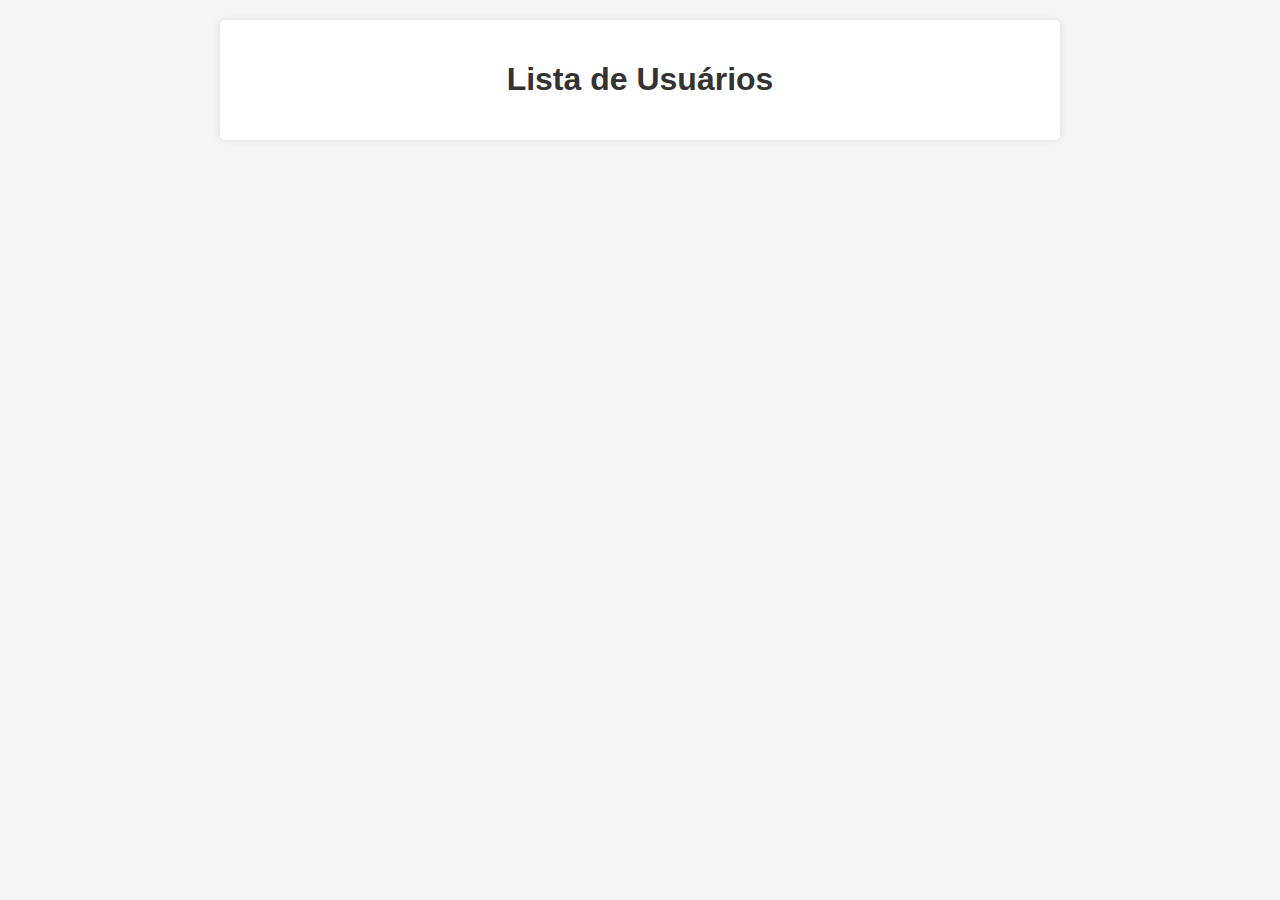
<file: home/home.html>
<!DOCTYPE html>
<html lang="en">
<head>
    <meta charset="UTF-8">
    <meta name="viewport" content="width=device-width, initial-scale=1.0">
    <title>FULLSTACK PROJECT</title>
    <link rel="stylesheet" href="home.css">
</head>
<body>
    <div class="container">
        <h1>Lista de Usuários</h1>
        <ul id="user-list"></ul>
    </div>
    <script src="./index.js" defer></script>
</body>
</html>
</file>
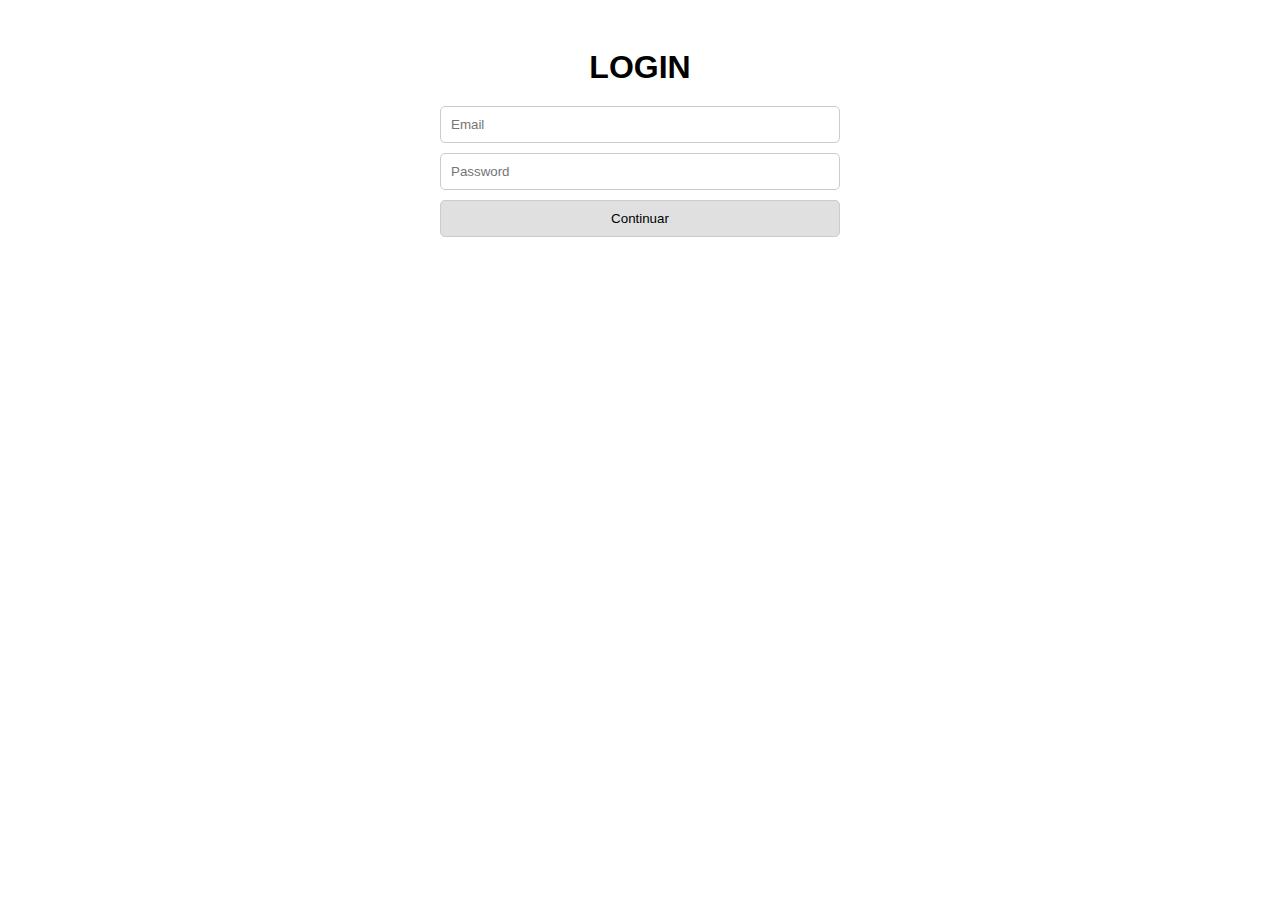
<file: login/login.html>
<!DOCTYPE html>
<html lang="en">
<head>
    <meta charset="UTF-8">
    <meta name="viewport" content="width=device-width, initial-scale=1.0">
    <script src="./index.js" defer></script>
    <link rel="stylesheet" href="login.css">
    <title>FULLSTACK PROJECT</title>
</head>
<body>
    <div class="container">
        <h1>LOGIN</h1>
        <form action="/login" method="post">
            <input type="text" class="email-input" name="email" placeholder="Email">
            <input type="password" class="password-input" name="password" placeholder="Password">
            <button type="submit">Continuar</button>
        </form>
    </div>
</body>
</html>
</file>
<file: home/home.css>
body {
    font-family: Arial, sans-serif;
    margin: 0;
    padding: 0;
    background-color: #f5f5f5;
}

.container {
    max-width: 800px;
    margin: 20px auto;
    padding: 20px;
    background-color: #fff;
    border-radius: 5px;
    box-shadow: 0 0 10px rgba(0, 0, 0, 0.1);
}

h1 {
    text-align: center;
    color: #333;
}

ul {
    list-style-type: none;
    padding: 0;
}

li {
    margin-bottom: 10px;
    padding: 10px;
    background-color: #f9f9f9;
    border-radius: 5px;
    box-shadow: 0 2px 5px rgba(0, 0, 0, 0.1);
}

li:nth-child(even) {
    background-color: #f5f5f5;
}

li:hover {
    background-color: #e0e0e0;
    cursor: pointer;
}
</file>
<file: login/login.css>
* {
    font-family: sans-serif;
}
.container {
    max-width: 400px;
    margin: 0 auto;
    padding: 20px;
    border-radius: 5px;
}

h1 {
    text-align: center;
    margin-bottom: 20px;
}

form {
    display: flex;
    flex-direction: column;
}

input, button {
    margin-bottom: 10px;
    padding: 10px;
    border: 1px solid #ccc;
    border-radius: 5px;
}

button {
    background-color: #e0e0e0;
    color: #000; /* Alterado para preto */
    cursor: pointer;
    transition: background-color 0.3s;
}

a button {
    display: block;
    width: 100%;
    color: #000; /* Alterado para preto */
    text-align: center;
    text-decoration: none;
    padding: 10px;
    border: none;
    border-radius: 5px;
}
</file>
